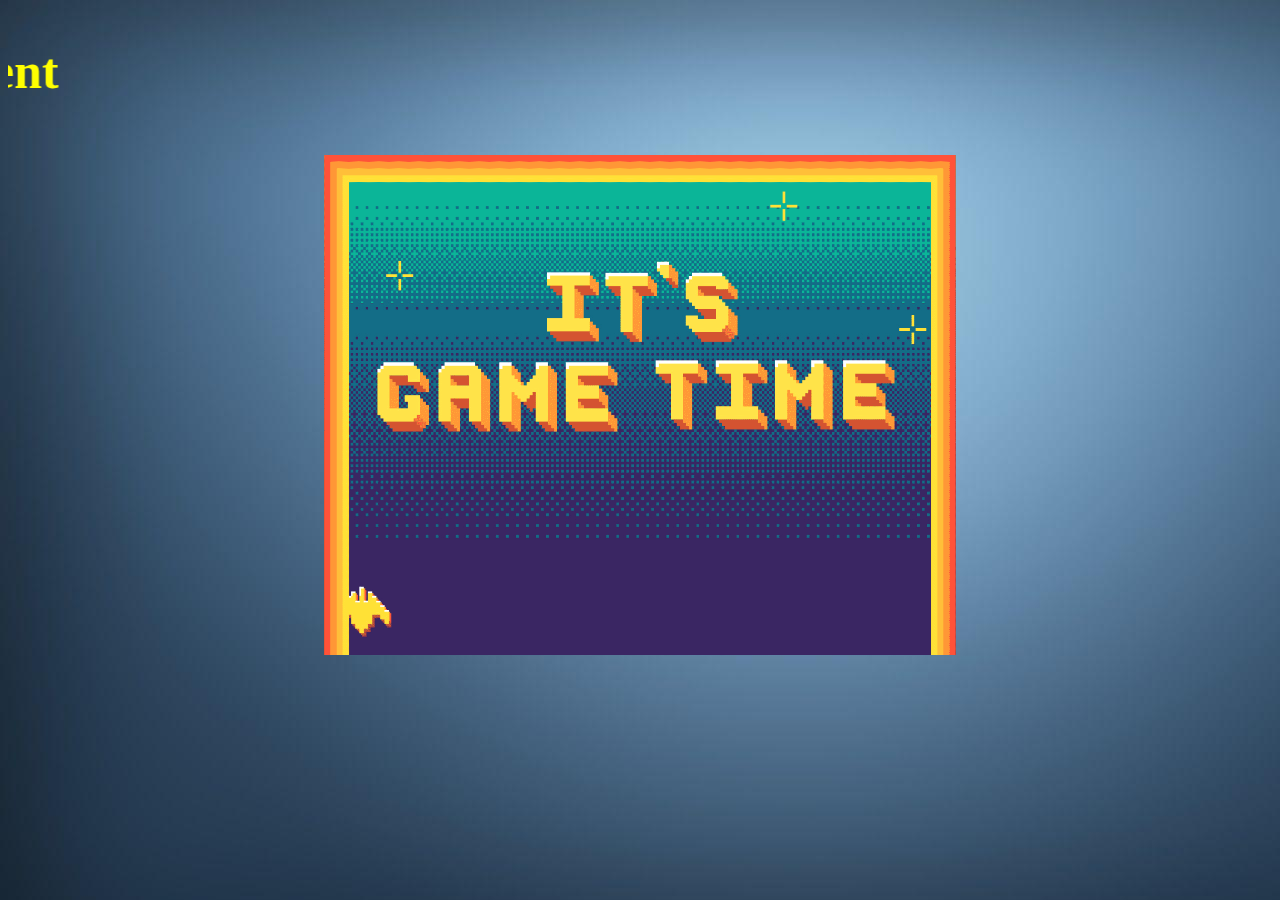
<file: index.html>
<!DOCTYPE html>
<html lang="en">
<head>
	<link rel="stylesheet" href="./css/style.css">
    <script language='javascript' type='text/javascript'>
     function urlRedirect(){
		window.location.href="./src/1.html";
	}
    </script>
    <noscript>
        javascript need to be enabled
    </noscript>
</head>
<body background="./images/background.jpg">
<marquee direction="right">
<h1 style="color:#FFFF00;font-family:cursive;font-size:50px">Welcome to eCare fun event</h1>
<br/>
</marquee>
<div>
<img class="img1" src="./images/GameTime.gif" alt="Game" onclick="urlRedirect()">
</div>
</body>
</html>
</file>
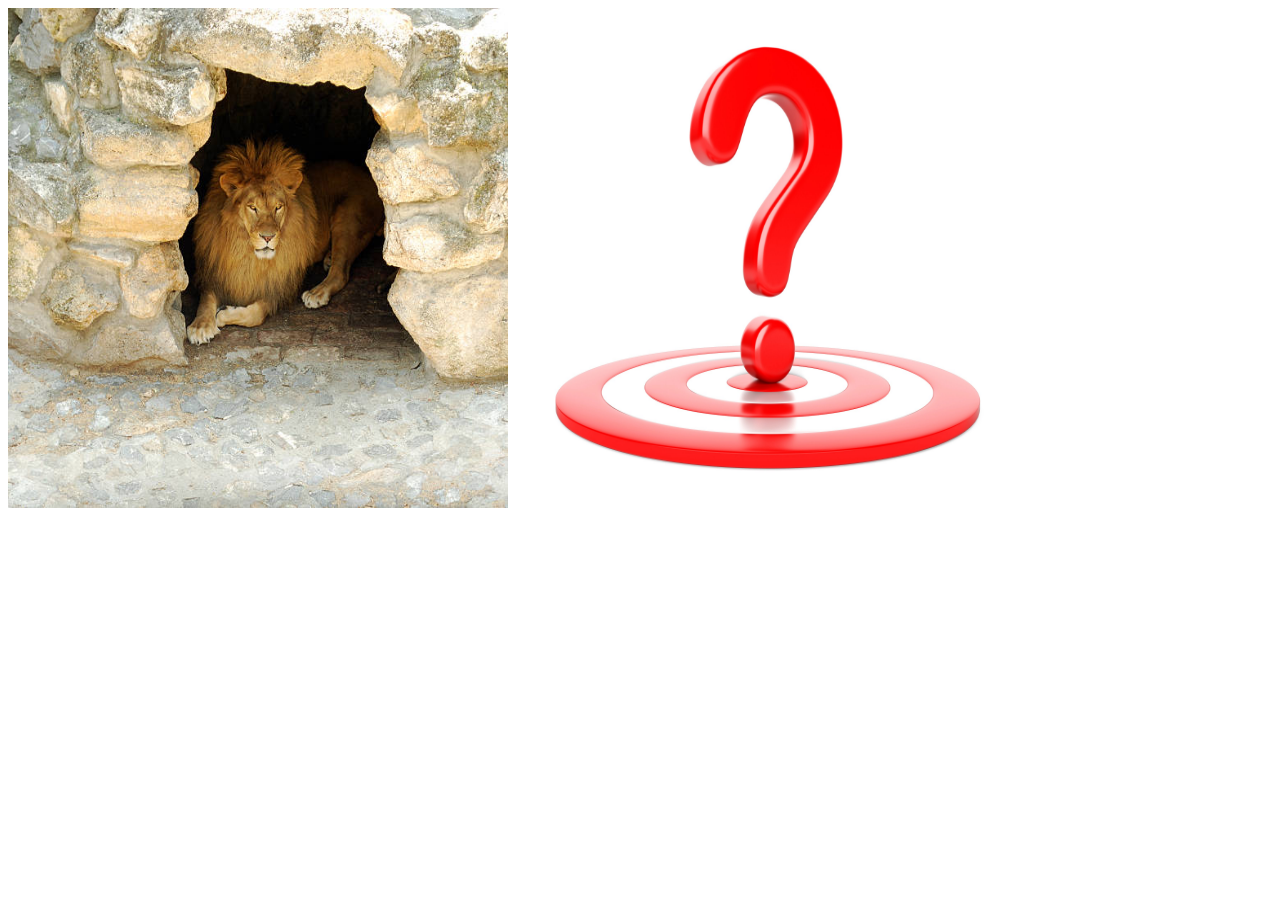
<file: src/1.html>
<!DOCTYPE html>
<html lang="en">
<head>
<link rel="stylesheet" href="../css/style.css">
</head>
<body>
<div id="fun" class=images>
<img src="../images/1.jpg">
<img src="../images/2.jpg">
</div>
</body>
</html>
</file>
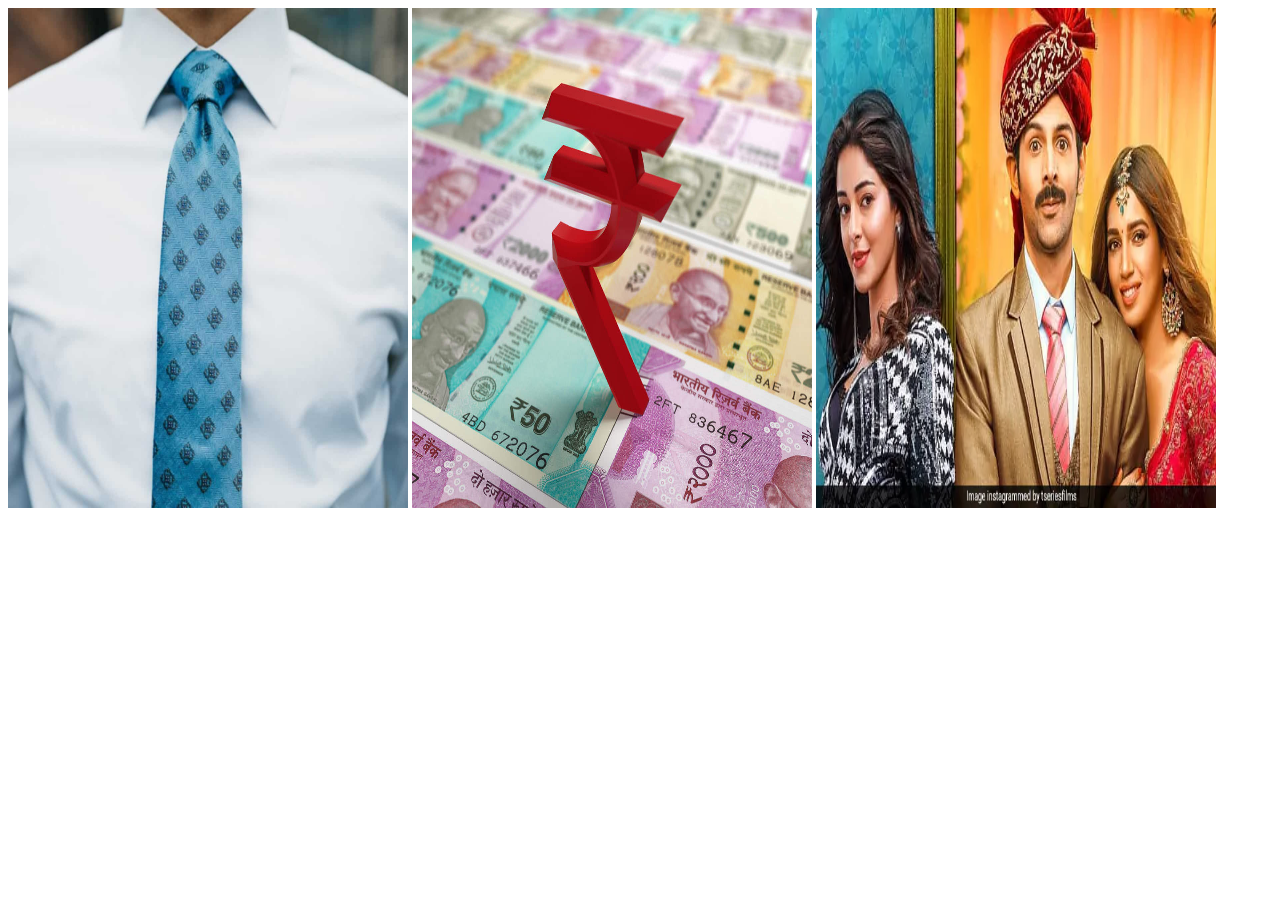
<file: src/BAGHDAD.html>
<!DOCTYPE html>
<html lang="en">
<head>
<link rel="stylesheet" href="../css/style.css">
</head>
<body>
<div id="fun" class="image">
<img src="../images/19.jpg">
<img src="../images/20.jpg">
<img src="../images/21.jpg">
</div>

</body>
</html>
</file>
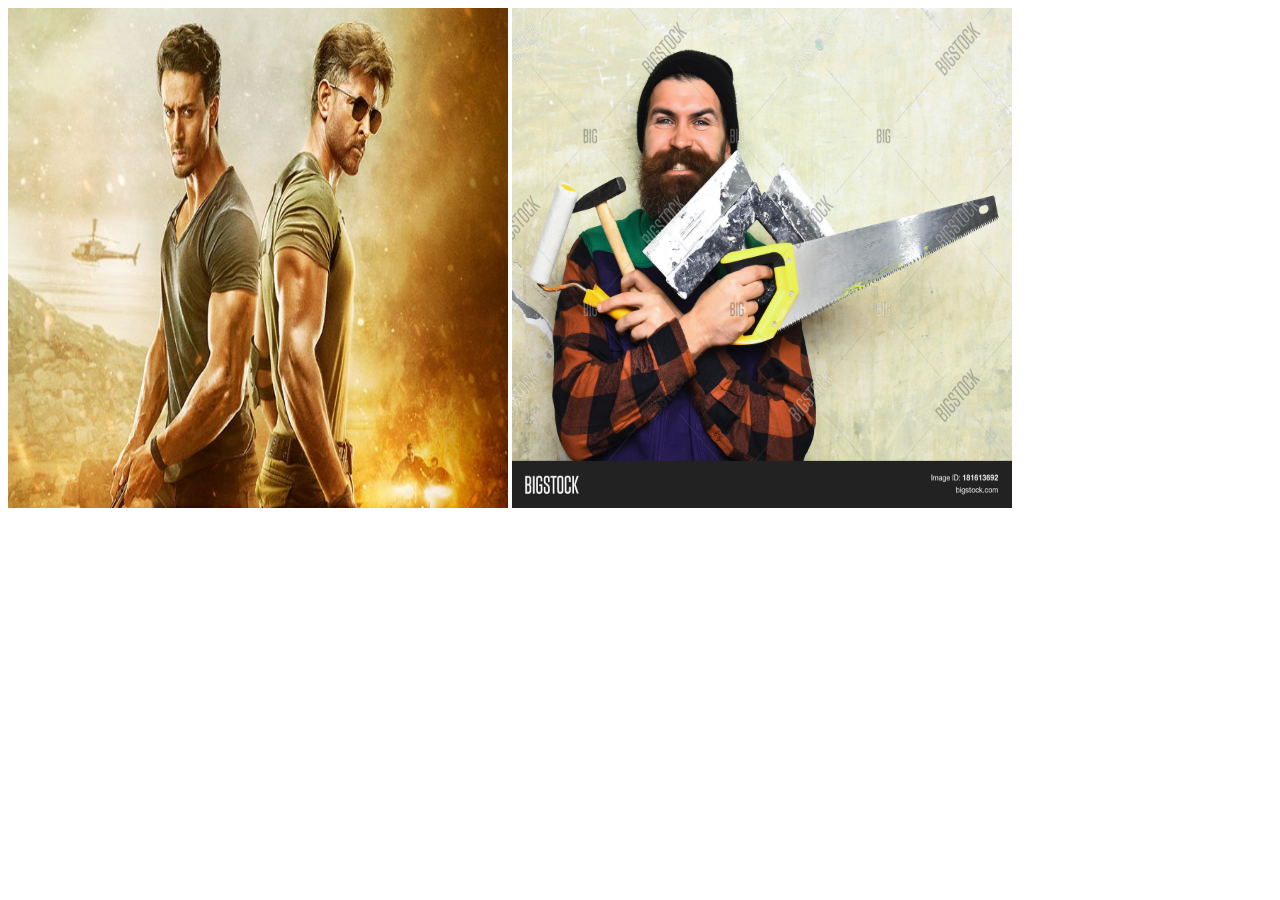
<file: src/BALI.html>
<!DOCTYPE html>
<html lang="en">
<head>
<link rel="stylesheet" href="../css/style.css">
</head>
<body>
<div id="fun" class=images>
<img src="../images/11.jpg">
<img src="../images/12.jpg">
</div>
</body>
</html>
</file>
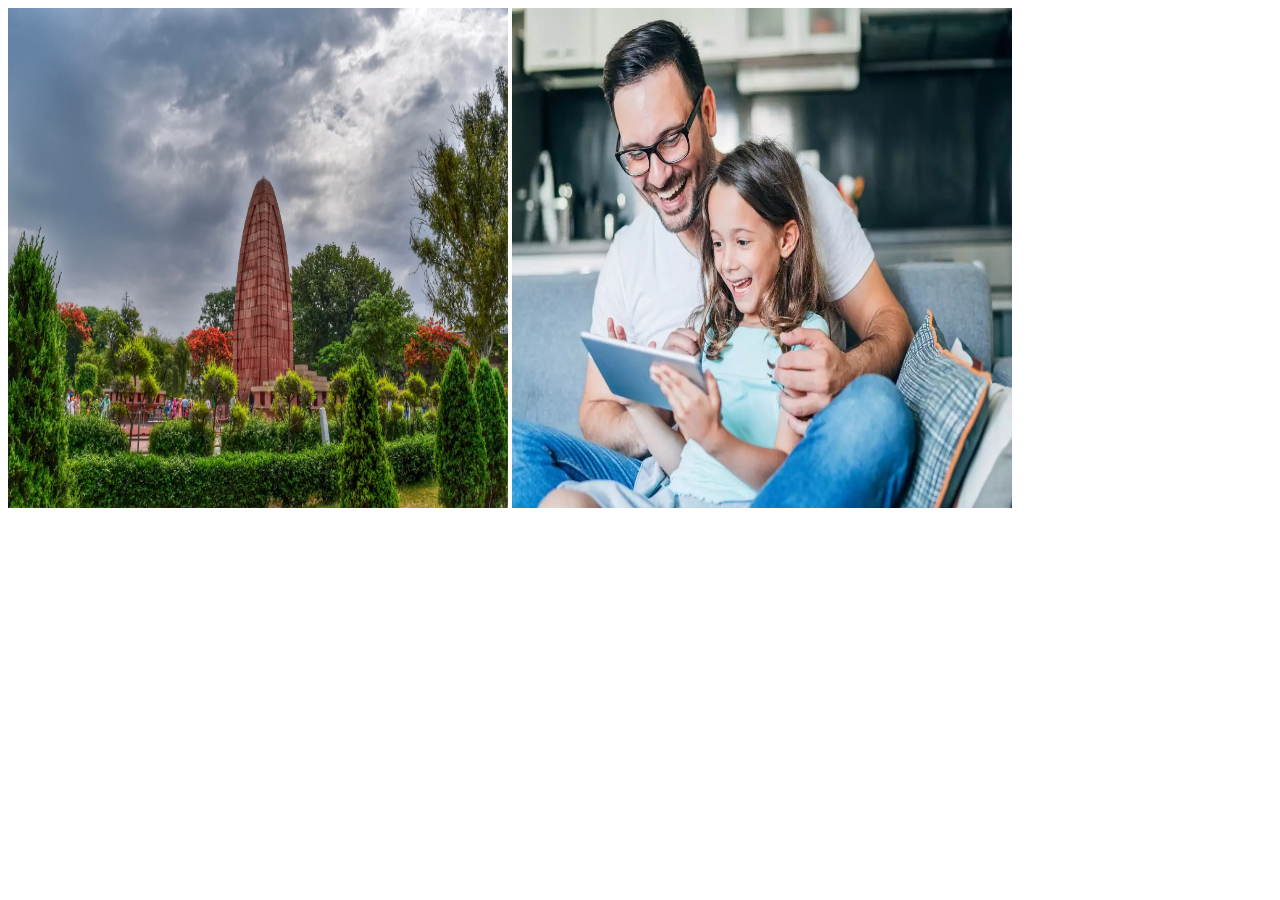
<file: src/BEIJING.html>
<!DOCTYPE html>
<html lang="en">
<head>
<link rel="stylesheet" href="../css/style.css">
</head>
<body>
<div id="fun" class=images>
<img src="../images/17.jpg">
<img src="../images/18.jpg">
</div>
</body>
</html>
</file>
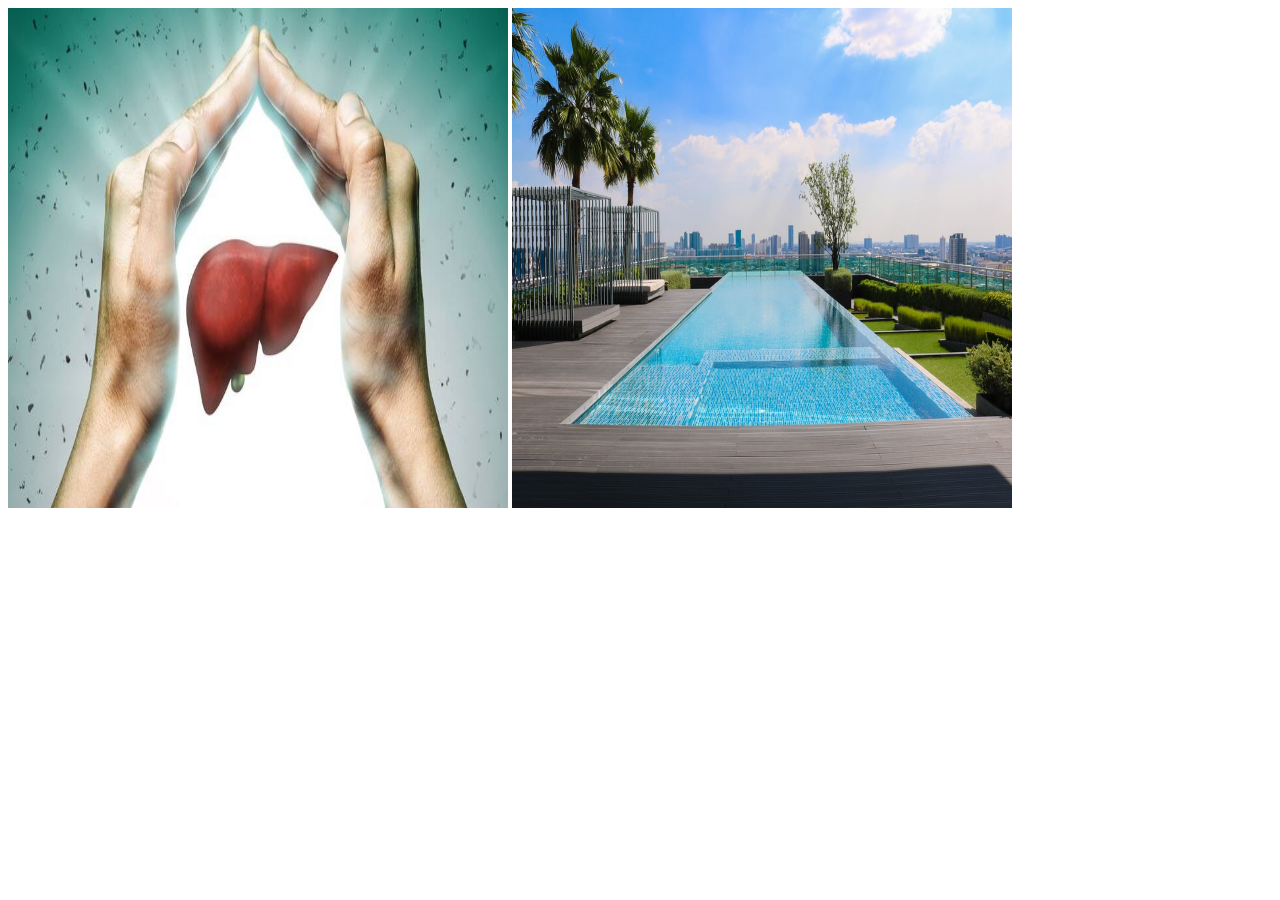
<file: src/DENMARK.html>
<!DOCTYPE html>
<html lang="en">
<head>
<link rel="stylesheet" href="../css/style.css">
</head>
<body>
<div id="fun" class=images>
<img src="../images/3.jpg">
<img src="../images/4.jpg">
</div>
</body>
</html>
</file>
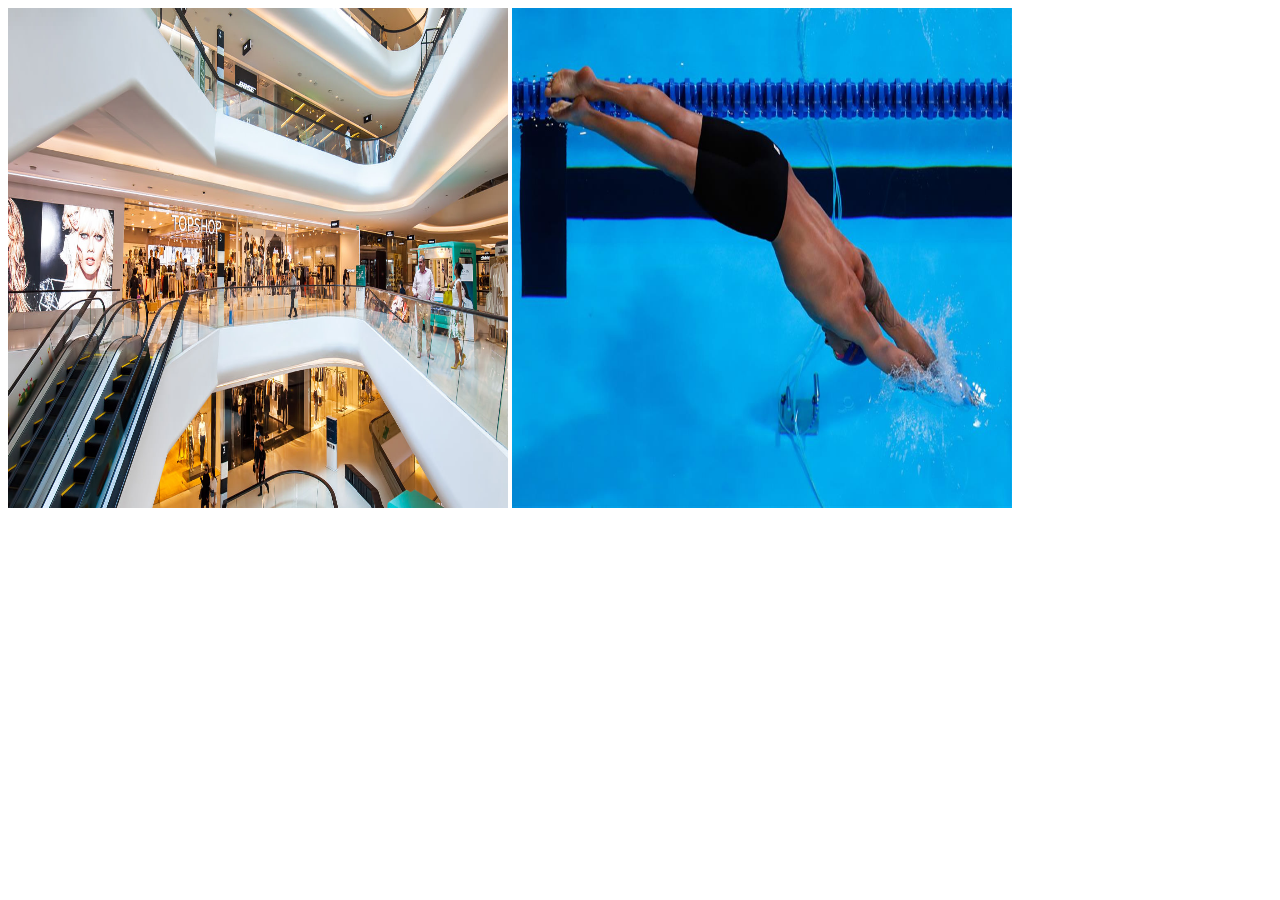
<file: src/LIVERPOOL.html>
<!DOCTYPE html>
<html lang="en">
<head>
<link rel="stylesheet" href="../css/style.css">
</head>
<body>
<div id="fun" class=images>
<img src="../images/5.jpg">
<img src="../images/6.jpg">
</div>
</body>
</html>
</file>
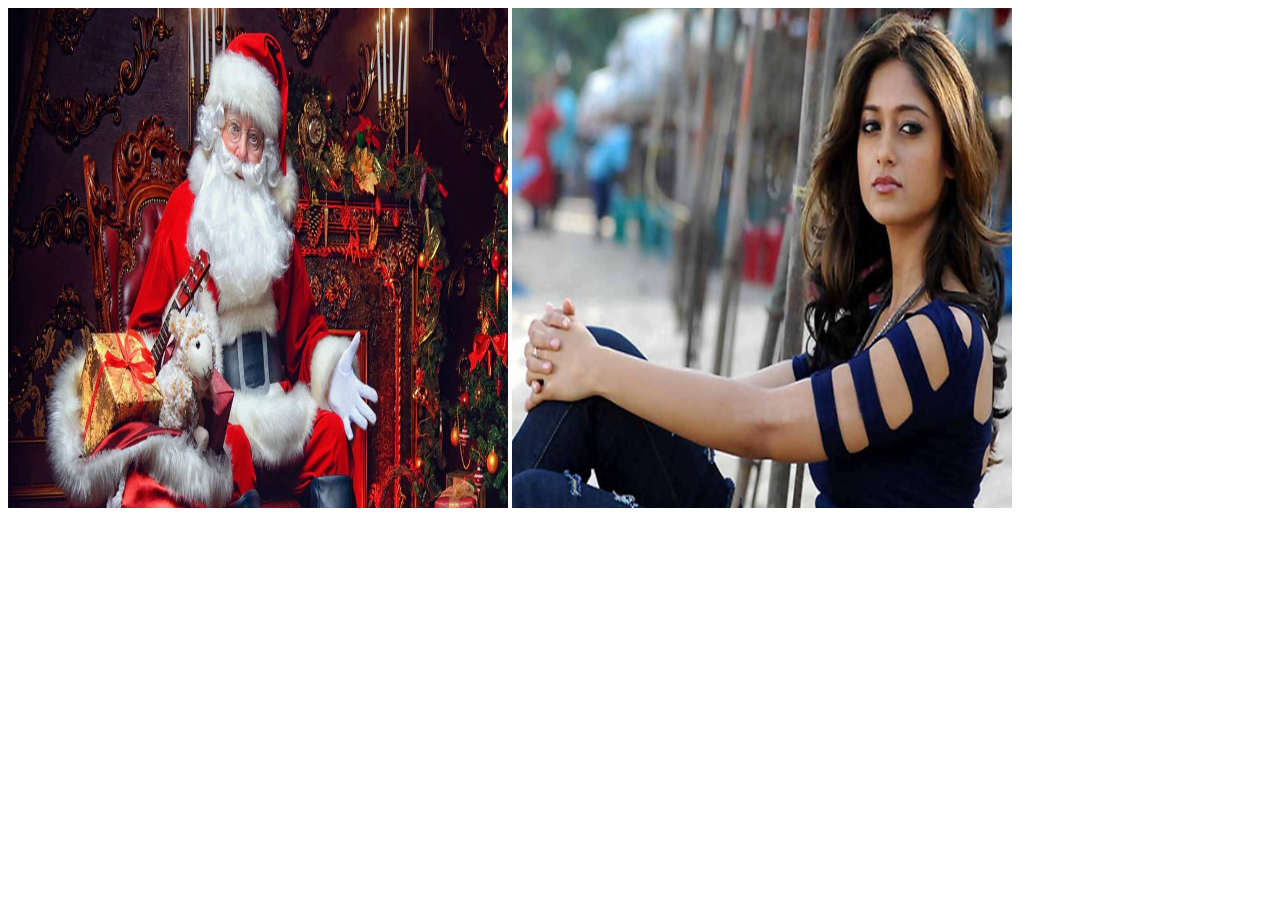
<file: src/MALDIVES.html>
<!DOCTYPE html>
<html lang="en">
<head>
<link rel="stylesheet" href="../css/style.css">
</head>
<body>
<div id="fun" class=images>
<img src="../images/7.jpg">
<img src="../images/8.jpg">
</div>
</body>
</html>
</file>
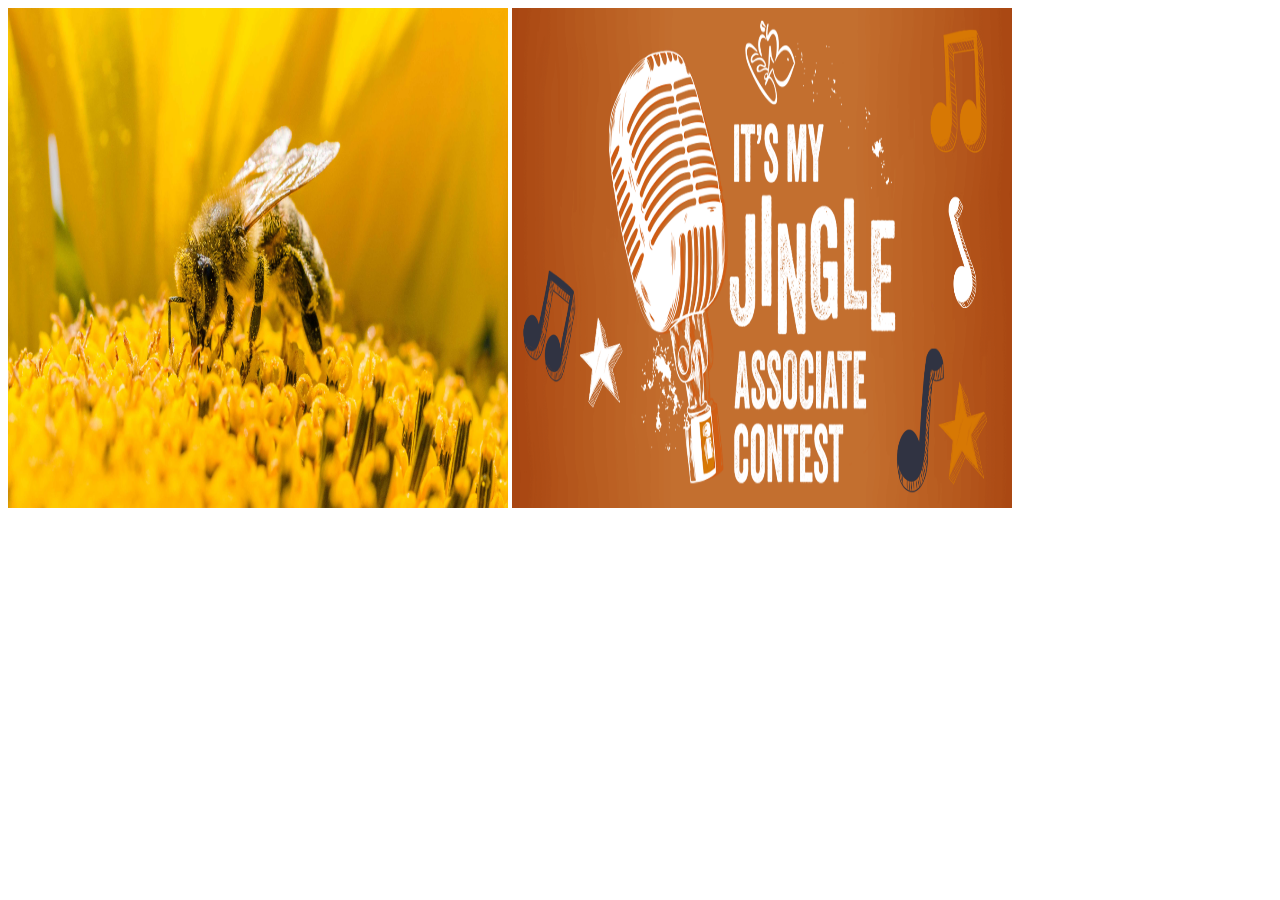
<file: src/ROME.html>
<!DOCTYPE html>
<html lang="en">
<head>
<link rel="stylesheet" href="../css/style.css">
</head>
<body>
<div id="fun" class=images>
<img src="../images/15.png">
<img src="../images/16.png">
</div>
</body>
</html>
</file>
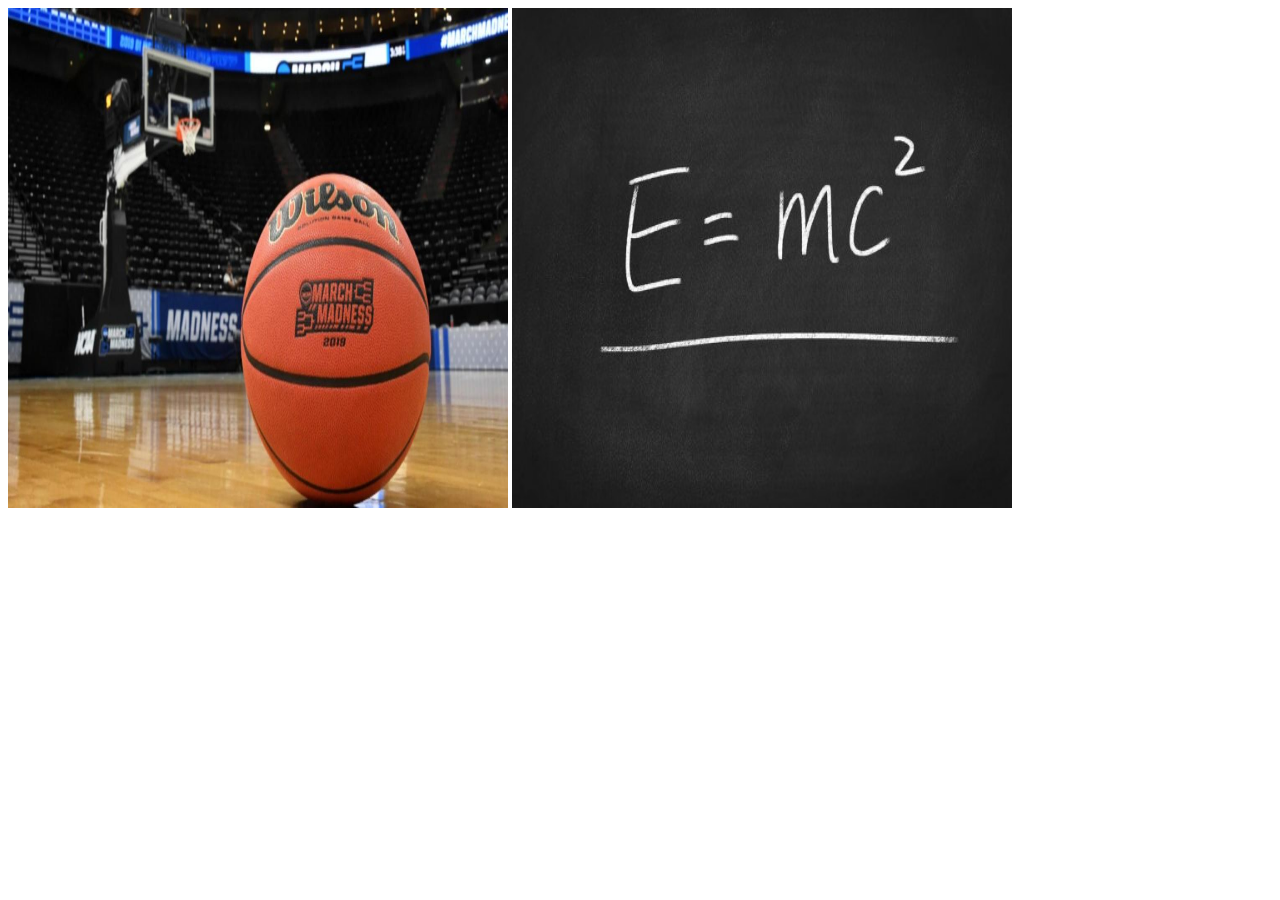
<file: src/SANTACRUZ.html>
<!DOCTYPE html>
<html lang="en">
<head>
<link rel="stylesheet" href="../css/style.css">
</head>
<body>
<div id="fun" class=images>
<img src="../images/9.jpg">
<img src="../images/10.jpg">
</div>
</body>
</html>
</file>
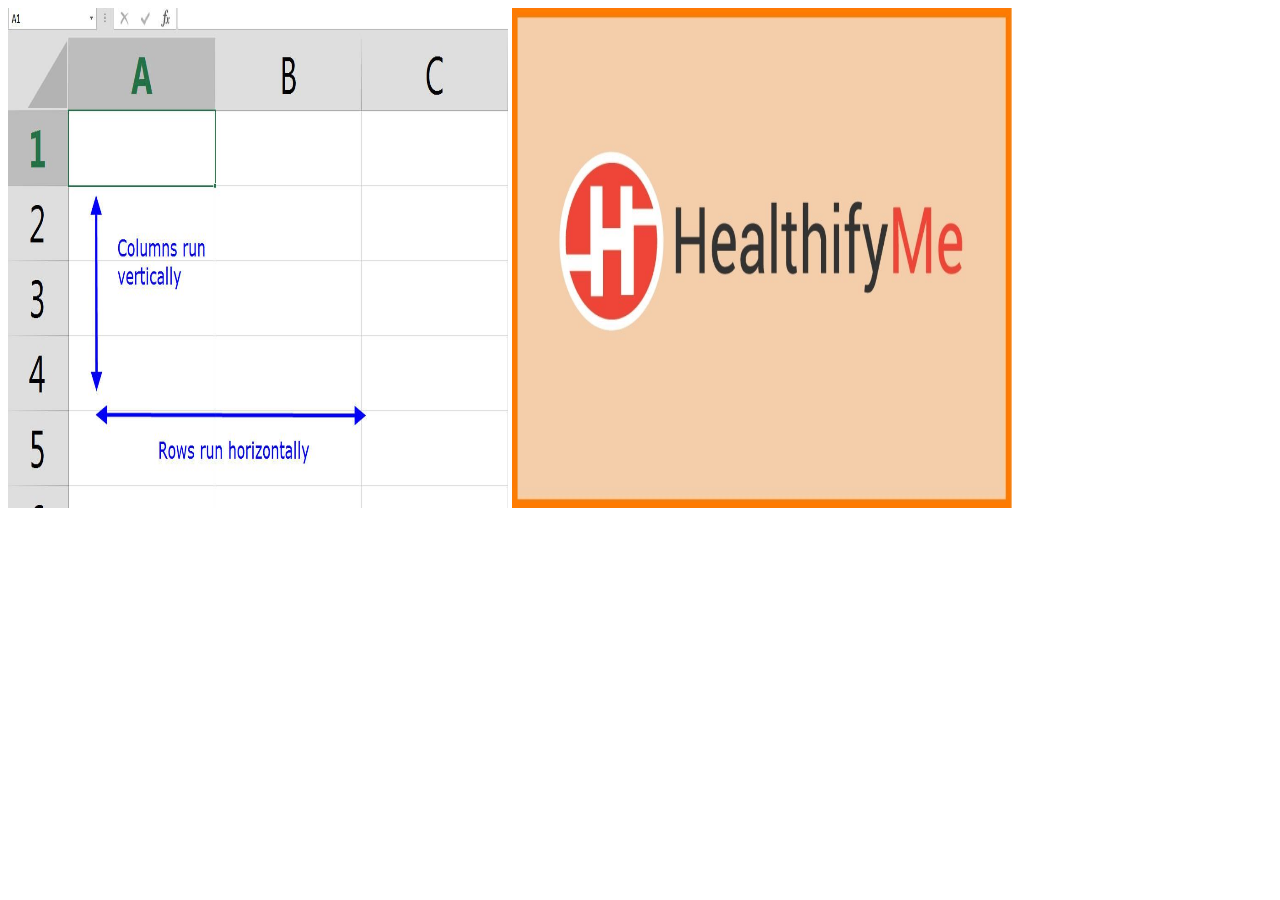
<file: src/WARSAW.html>
<!DOCTYPE html>
<html lang="en">
<head>
<link rel="stylesheet" href="../css/style.css">
</head>
<body>
<div id="fun" class=images>
<img src="../images/13.jpg">
<img src="../images/14.jpg">
</div>
</body>
</html>
</file>
<file: css/style.css>
img.img1 {
  width: 50%;
  height: 500px;
  display: block;
  margin: 0 auto;
}
.images img {
  width: 500px;
  height: 500px;
  margin:0 auto;
}
.image img {
  width: 400px;
  height: 500px;
  margin:0 auto;
}
</file>
